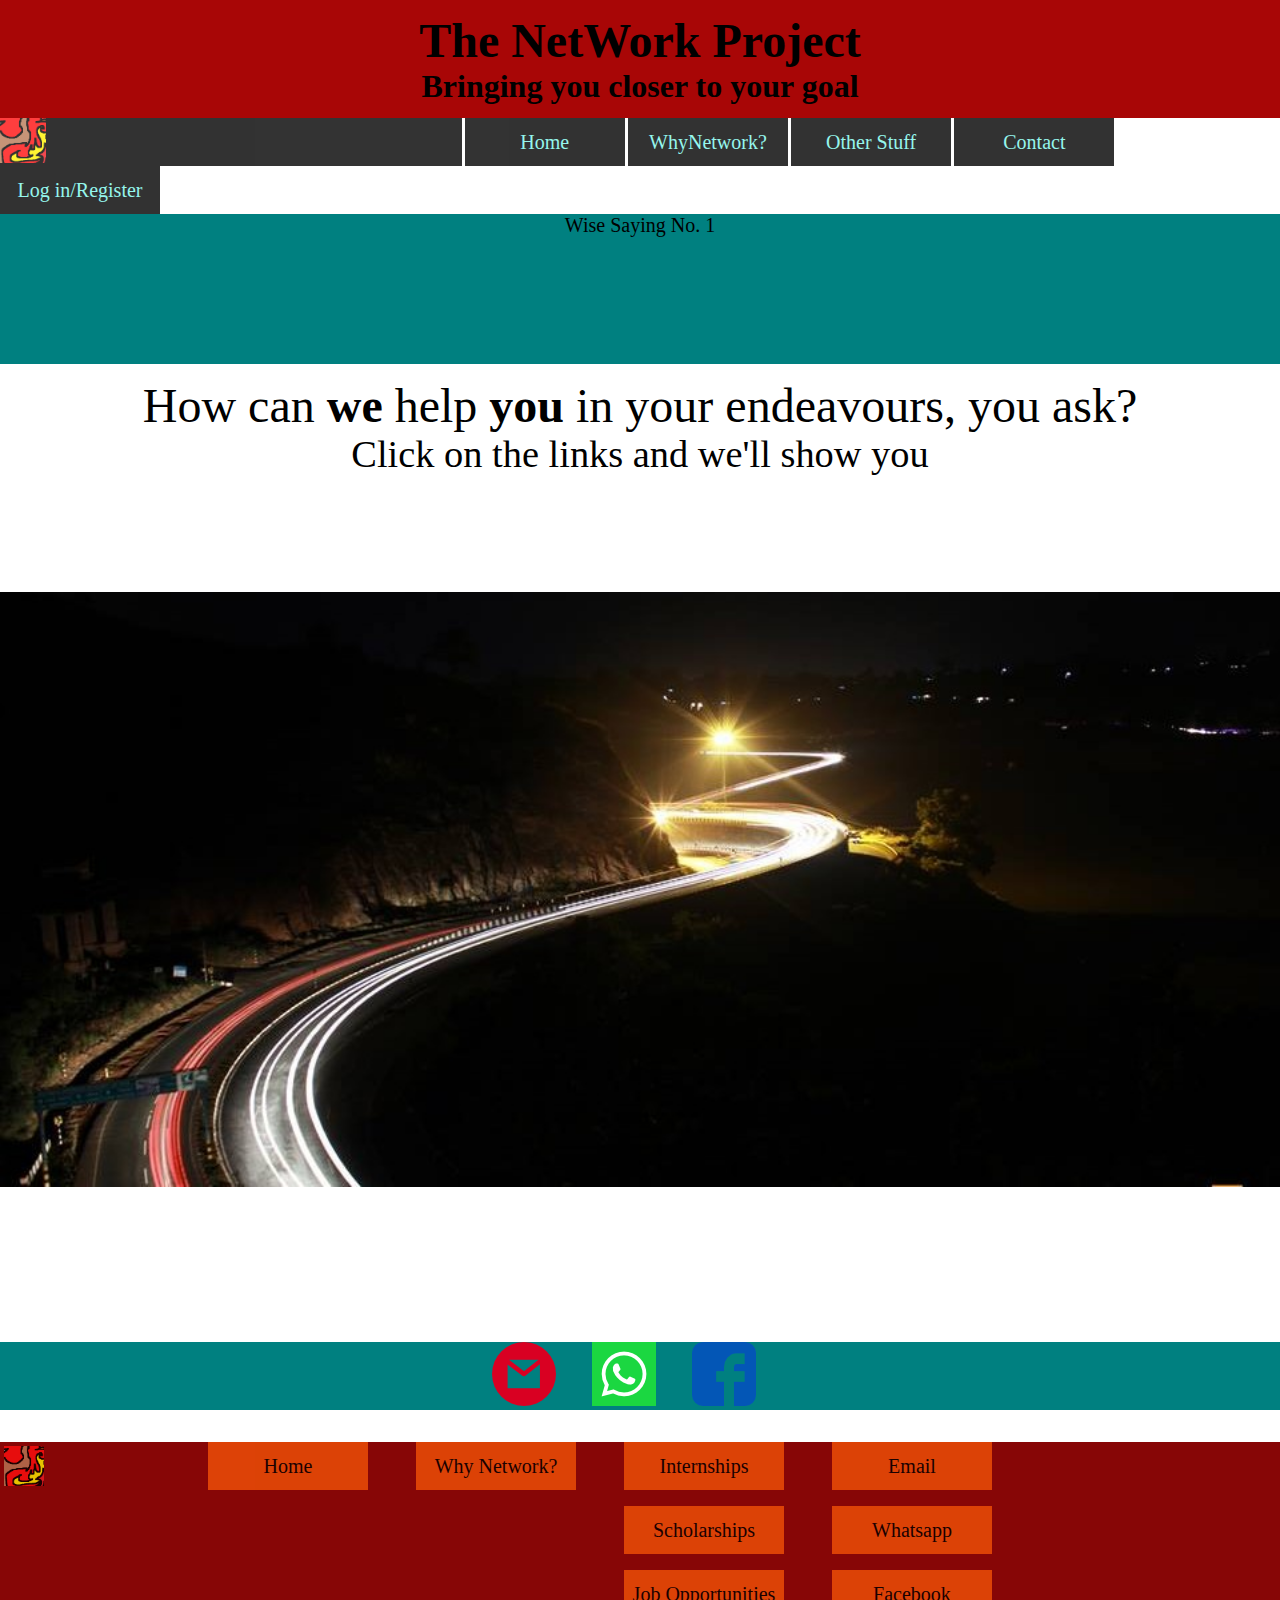
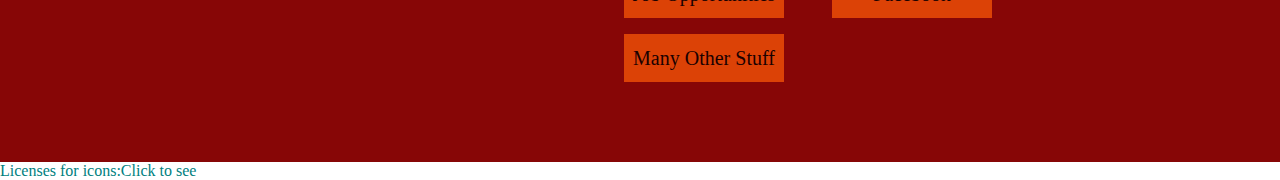
<file: index.html>
<!DOCTYPE html>
<html>
  <head>
    <title>The NetWork Project</title>
    <link type="image/png" href="artist.png" rel="icon">
    <meta charset="utf-8">
    <link href="yourwebsite.css" type="text/css" rel="stylesheet">
  </head>

  <body id="index">
    <p class="heading">The NetWork Project</p>
    <p class="heading3">Bringing you closer to your goal</p>

    <div id="navbarMobile">
      <img id="logo" src="artist.png" type="image/png">
      <img id="bar" src="bar.png" type="image/png">
    </div>

    <!-- Upper navbar-->
    <nav class="uppernavbar">

      <ul>
        <img id="logoDesktop" src="artist.png" type="image/png">
      </ul>

      <ul id="homepage">
      <li><a href="#">Home</a></li>
      </ul>

      <ul id="why_network">
      <li><a href="why_network.html">WhyNetwork?</a></li>
      </ul>

      <ul id="otherstuff">
        <li><a href="#">Other Stuff</a>
        <ul>
          <li><a href="internships.html">Internships</a></li>
          <li><a href="http://www.scholarships.gov.in/" target="_blank">Scholarships</a></li>
          <li><a href="https://hellboundbloggers.com/articles/job-websites-for-indians/46429/" target="_blank">Job Opportunities</a></li>
          <li><a href="many.html">Many Other Stuff</a></li>
        </ul>
        </li>
      </ul>

      <ul id="contactUs">
        <li><a href="#">Contact</a>
        <ul>
          <li><a href="https://www.google.com/gmail/" target="_blank">Email</a></li>
          <li><a href="https://web.whatsapp.com/" target="_blank">Whatsapp</a></li>
          <li><a href="https://www.facebook.com/Teibok.Chyne" target="_blank">Facebook</a></li>
        </ul>
        </li>
      </ul>

      <ul id="register">
      <li><a href="#">Log in/Register</a></li>
      </ul>
    </nav>
    <!-- end of upper navbar-->

        <!--Add a scrollbar of inspiring thoughts and quotes here-->
        <div id="scrollbar">
          <a id="1">Wise Saying No. 1</a>
          <a id="2">Wise Saying No. 2</a>
          <a id="3">Wise Saying No. 3</a>
          <div id="usercontrols">
            <img id="leftbtn" src="left.png">
            <img id="rightbtn" src="right.png">
          </div>
        </div>
        <!--end of scrollbar-->

    <br>
    <div id="the_pitch"><p>How can <b>we</b> help <b>you</b> in your endeavours, you ask?</p>
      <p id="sub_pitch">Click on the links and we'll show you</p>
    </div>

<!--the footer here, containing links to social media-->
    <div id="socialLinksDesktop">
      <a href="https://www.google.com/gmail/" target="_blank"><img src="gmail (1).png"></a>
      <a href="https://web.whatsapp.com/" target="_blank"><img src="whatsapp (2).png"></a>
      <a href="https://www.facebook.com/Teibok.Chyne" target="_blank"><img src="facebook-logo (2).png"></a>
    </div>
<!--end of socialLinksDesktop-->
<div id="socialLinksMobile">
  <a href="https://www.google.com/gmail/" target="_blank"><img src="gmail-logo128.png"></a>
  <a href="https://web.whatsapp.com/" target="_blank"><img src="whatsapp128.png"></a>
  <a href="https://www.facebook.com/Teibok.Chyne" target="_blank"><img src="facebook-128px.png"></a>
</div>
<!--end od socialLinksMobile-->

    <div class="footernavbar"><!-- footer navbar-->

      <ul>
        <img id="logo" src="artist.png" type="image/png">
      </ul>

      <ul>
      <li><a href="index.html">Home</a></li>
      </ul>

      <ul>
      <li><a href="why_network.html">Why Network?</a></li>
      </ul>

      <ul>
        <li>
        <ul>
          <li><a href="internships.html">Internships</a></li>
          <li><a href="http://www.scholarships.gov.in/" target="_blank">Scholarships</a></li>
          <li><a href="https://hellboundbloggers.com/articles/job-websites-for-indians/46429/" target="_blank">Job Opportunities</a></li>
          <li><a href="many.html">Many Other Stuff</a></li>
        </ul>
        </li>
      </ul>

      <ul>
        <li>
        <ul>
          <li><a href="https://www.google.com/gmail/" target="_blank">Email</a></li>
          <li><a href="https://web.whatsapp.com/" target="_blank">Whatsapp</a></li>
          <li><a href="https://www.facebook.com/Teibok.Chyne" target="_blank">Facebook</a></li>
        </ul>
        </li>
      </ul>
    </div><!-- end of footernavbar-->
    <a href="licenses.html" id="license">Licenses for icons:Click to see</a>
    <script src="https://ajax.googleapis.com/ajax/libs/jquery/1.11.0/jquery.min.js"></script>
    <script src="yourwebsite.js"></script>
  </body>

</html>
</file>
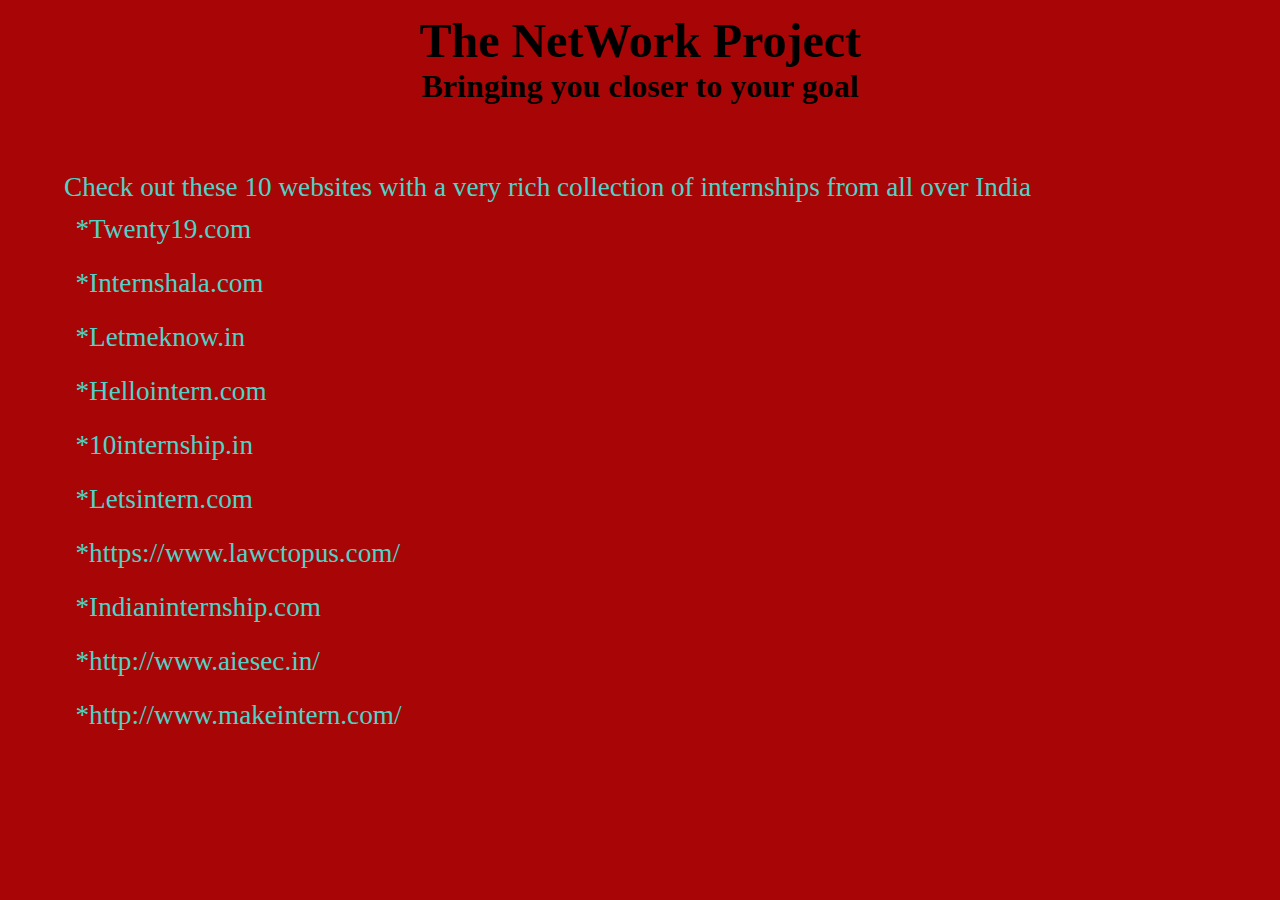
<file: internships.html>
<!DOCTYPE html>
<html>
  <head>
    <title>Internships:The NetWork Project</title>
    <link type="image/png" href="artist.png" rel="icon">
    <meta charset="utf-8">
    <link href="yourwebsite.css" type="text/css" rel="stylesheet">
  </head>

  <body>
    <p class="heading">The NetWork Project</p>
    <p class="heading3">Bringing you closer to your goal</p>
    <br><br><br>
    <p class="intern">Check out these 10 websites with a very rich collection of internships from all over India</p>
    <ul class="intern_inner">
      <li><a href="https://www.google.co.in/url?sa=t&rct=j&q=&esrc=s&source=web&cd=1&cad=rja&uact=8&ved=0ahUKEwjq6Lf84bDUAhXLtY8KHfXJAPIQFggoMAA&url=http%3A%2F%2Fwww.twenty19.com%2F&usg=AFQjCNHXWI98VpzOmjfVYELPL_vueW5H8A" target="_blank">*Twenty19.com</a></li>
      <li><a href="https://internshala.com/" target="_blank" >*Internshala.com</a></li>
      <li><a href="https://letmeknow.wordpress.com/tag/internship/" target="_blank">*Letmeknow.in</a></li>
      <li><a href="https://www.hellointern.com/" target="_blank">*Hellointern.com</a></li>
      <li><a href="https://10internship.in/" target="_blank">*10internship.in</a></li>
      <li><a href="https://www.google.co.in/url?sa=t&rct=j&q=&esrc=s&source=web&cd=1&cad=rja&uact=8&ved=0ahUKEwjVxcLC-7DUAhUNTI8KHXndAWYQFgghMAA&url=http%3A%2F%2Fwww.letsintern.com%2F&usg=AFQjCNGMvNHbXqOoIBKfawgRjvR8vYMSyA" target="_blank">*Letsintern.com</a></li>
      <li><a href="https://www.lawctopus.com/" target="_blank">*https://www.lawctopus.com/</a></li>
      <li><a href="https://www.google.co.in/url?sa=t&rct=j&q=&esrc=s&source=web&cd=1&cad=rja&uact=8&ved=0ahUKEwjCzpH--7DUAhXKN48KHfZODrkQFgghMAA&url=http%3A%2F%2Fwww.indianinternship.com%2F&usg=AFQjCNG31ZqNZ86IoGVzOLShtMmUjdFVrg" target="_blank">*Indianinternship.com</a></li>
      <li><a href="http://www.aiesec.in/" target="_blank">*http://www.aiesec.in/</a></li>
      <li><a href="http://www.makeintern.com/" target="_blank">*http://www.makeintern.com/</a></li>
    </ul>
  </body>
</html>
</file>
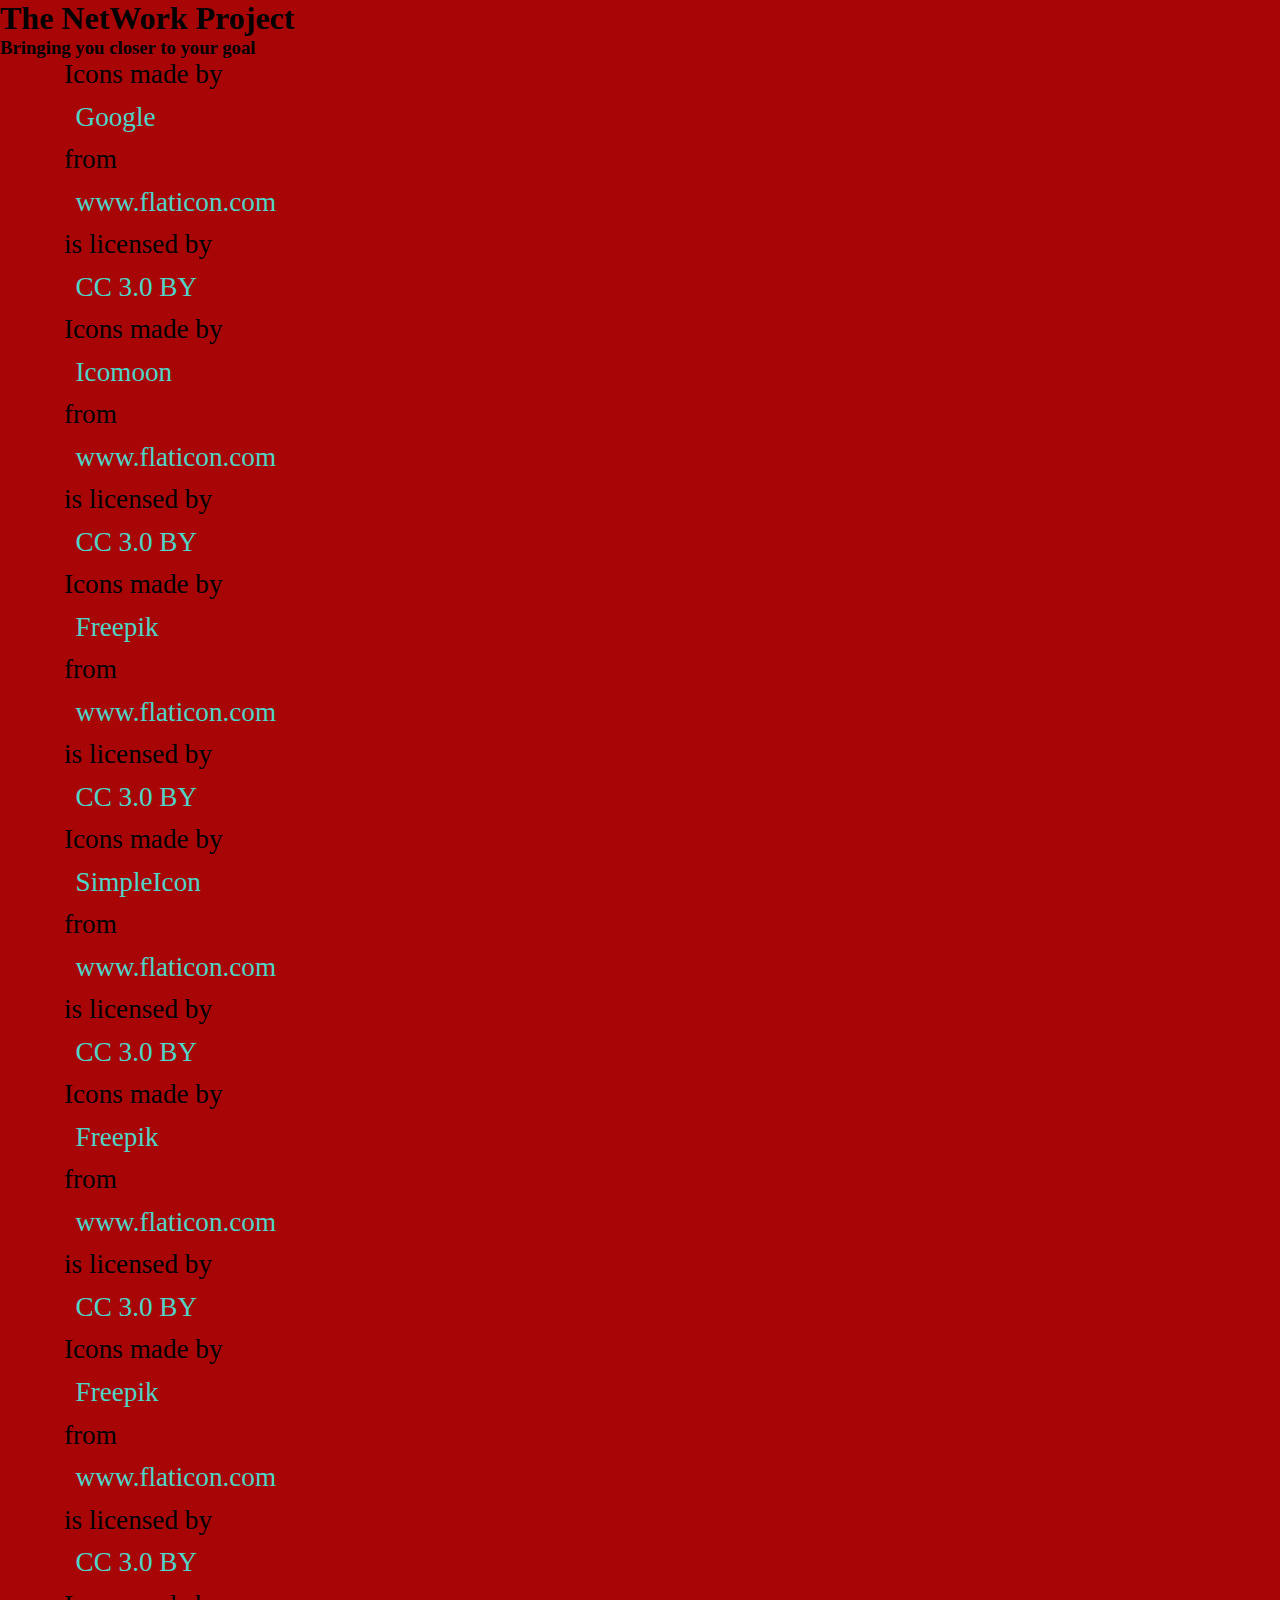
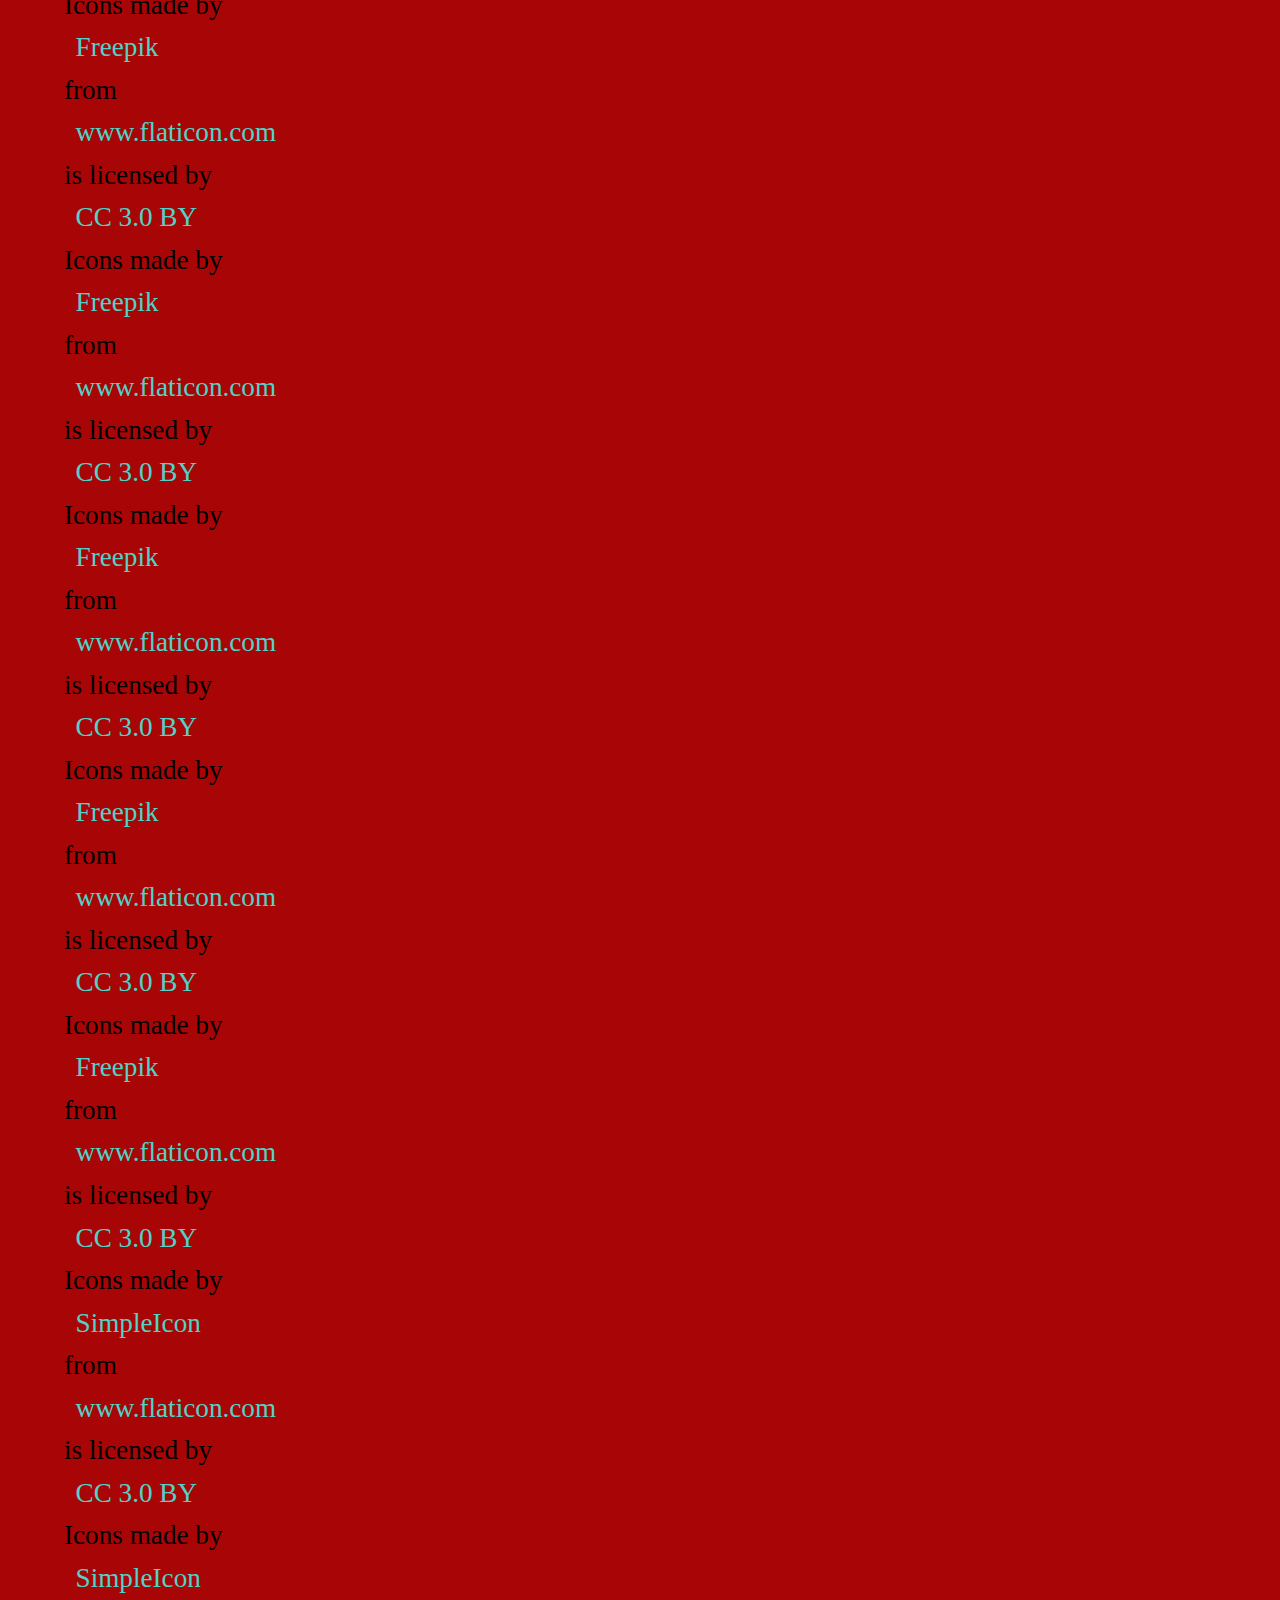
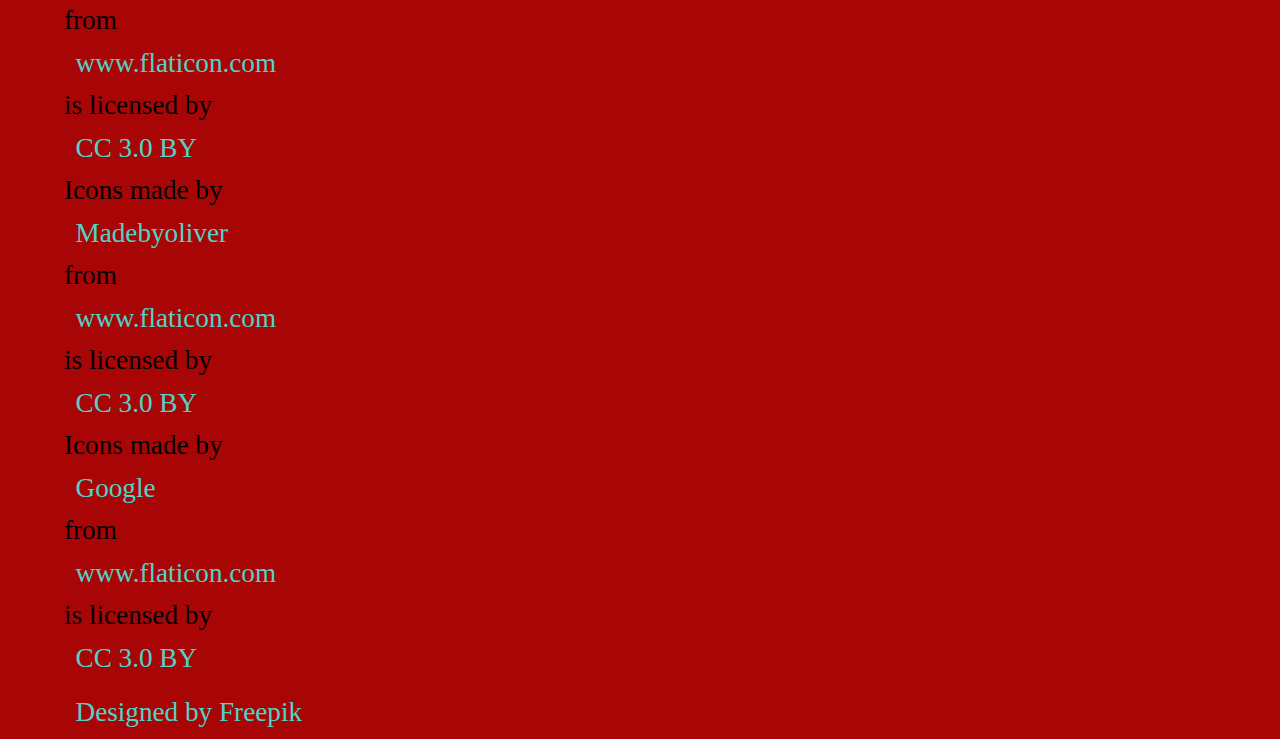
<file: licenses.html>
<!DOCTYPE html>
<html>
  <head>
    <title>Internships:The NetWork Project</title>
    <link type="image/jpg" href="artist.jpg" rel="icon">
    <meta charset="utf-8">
    <link href="yourwebsite.css" type="text/css" rel="stylesheet">
  </head>

  <body>
    <h1>The NetWork Project</h1>
    <h3>Bringing you closer to your goal</h3>
    <div class="intern_inner"><!--The creative commons license for logos-->
      <div>Icons made by <a href="http://www.flaticon.com/authors/google" title="Google">Google</a> from <a href="http://www.flaticon.com" title="Flaticon">www.flaticon.com</a> is licensed by <a href="http://creativecommons.org/licenses/by/3.0/" title="Creative Commons BY 3.0" target="_blank">CC 3.0 BY</a></div>
      <div>Icons made by <a href="http://www.flaticon.com/authors/icomoon" title="Icomoon">Icomoon</a> from <a href="http://www.flaticon.com" title="Flaticon">www.flaticon.com</a> is licensed by <a href="http://creativecommons.org/licenses/by/3.0/" title="Creative Commons BY 3.0" target="_blank">CC 3.0 BY</a></div>
      <div>Icons made by <a href="http://www.freepik.com" title="Freepik">Freepik</a> from <a href="http://www.flaticon.com" title="Flaticon">www.flaticon.com</a> is licensed by <a href="http://creativecommons.org/licenses/by/3.0/" title="Creative Commons BY 3.0" target="_blank">CC 3.0 BY</a></div>
      <div>Icons made by <a href="http://www.flaticon.com/authors/simpleicon" title="SimpleIcon">SimpleIcon</a> from <a href="http://www.flaticon.com" title="Flaticon">www.flaticon.com</a> is licensed by <a href="http://creativecommons.org/licenses/by/3.0/" title="Creative Commons BY 3.0" target="_blank">CC 3.0 BY</a></div>
      <div>Icons made by <a href="http://www.freepik.com" title="Freepik">Freepik</a> from <a href="http://www.flaticon.com" title="Flaticon">www.flaticon.com</a> is licensed by <a href="http://creativecommons.org/licenses/by/3.0/" title="Creative Commons BY 3.0" target="_blank">CC 3.0 BY</a></div>
      <div>Icons made by <a href="http://www.freepik.com" title="Freepik">Freepik</a> from <a href="http://www.flaticon.com" title="Flaticon">www.flaticon.com</a> is licensed by <a href="http://creativecommons.org/licenses/by/3.0/" title="Creative Commons BY 3.0" target="_blank">CC 3.0 BY</a></div>
      <div>Icons made by <a href="http://www.freepik.com" title="Freepik">Freepik</a> from <a href="http://www.flaticon.com" title="Flaticon">www.flaticon.com</a> is licensed by <a href="http://creativecommons.org/licenses/by/3.0/" title="Creative Commons BY 3.0" target="_blank">CC 3.0 BY</a></div>
      <div>Icons made by <a href="http://www.freepik.com" title="Freepik">Freepik</a> from <a href="http://www.flaticon.com" title="Flaticon">www.flaticon.com</a> is licensed by <a href="http://creativecommons.org/licenses/by/3.0/" title="Creative Commons BY 3.0" target="_blank">CC 3.0 BY</a></div>
      <div>Icons made by <a href="http://www.freepik.com" title="Freepik">Freepik</a> from <a href="http://www.flaticon.com" title="Flaticon">www.flaticon.com</a> is licensed by <a href="http://creativecommons.org/licenses/by/3.0/" title="Creative Commons BY 3.0" target="_blank">CC 3.0 BY</a></div>
      <div>Icons made by <a href="http://www.freepik.com" title="Freepik">Freepik</a> from <a href="http://www.flaticon.com" title="Flaticon">www.flaticon.com</a> is licensed by <a href="http://creativecommons.org/licenses/by/3.0/" title="Creative Commons BY 3.0" target="_blank">CC 3.0 BY</a></div>
      <div>Icons made by <a href="http://www.freepik.com" title="Freepik">Freepik</a> from <a href="http://www.flaticon.com" title="Flaticon">www.flaticon.com</a> is licensed by <a href="http://creativecommons.org/licenses/by/3.0/" title="Creative Commons BY 3.0" target="_blank">CC 3.0 BY</a></div>
      <div>Icons made by <a href="http://www.flaticon.com/authors/simpleicon" title="SimpleIcon">SimpleIcon</a> from <a href="http://www.flaticon.com" title="Flaticon">www.flaticon.com</a> is licensed by <a href="http://creativecommons.org/licenses/by/3.0/" title="Creative Commons BY 3.0" target="_blank">CC 3.0 BY</a></div>
      <div>Icons made by <a href="http://www.flaticon.com/authors/simpleicon" title="SimpleIcon">SimpleIcon</a> from <a href="http://www.flaticon.com" title="Flaticon">www.flaticon.com</a> is licensed by <a href="http://creativecommons.org/licenses/by/3.0/" title="Creative Commons BY 3.0" target="_blank">CC 3.0 BY</a></div>
      <div>Icons made by <a href="http://www.flaticon.com/authors/madebyoliver" title="Madebyoliver">Madebyoliver</a> from <a href="http://www.flaticon.com" title="Flaticon">www.flaticon.com</a> is licensed by <a href="http://creativecommons.org/licenses/by/3.0/" title="Creative Commons BY 3.0" target="_blank">CC 3.0 BY</a></div>
      <div>Icons made by <a href="http://www.flaticon.com/authors/google" title="Google">Google</a> from <a href="http://www.flaticon.com" title="Flaticon">www.flaticon.com</a> is licensed by <a href="http://creativecommons.org/licenses/by/3.0/" title="Creative Commons BY 3.0" target="_blank">CC 3.0 BY</a></div>
      <a href='http://www.freepik.com/free-photo/blue-surface-with-creases_943244.htm'>Designed by Freepik</a>
    </div>
  </body>
</html>
</file>
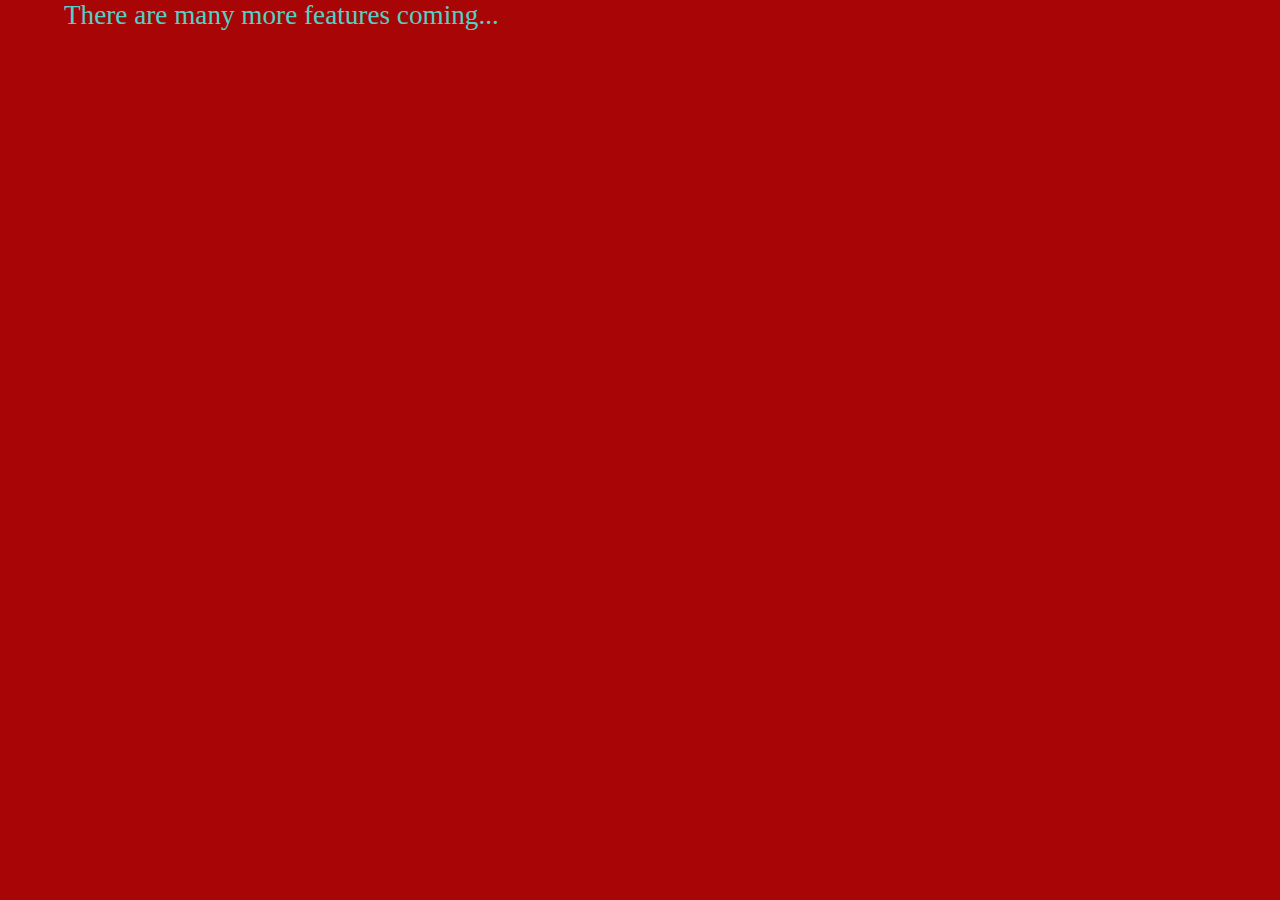
<file: many.html>
<!DOCTYPE html>
<html>
  <head>
    <title>Many:The NetWork Project</title>
    <link type="image/jpg" href="artist.jpg" rel="icon">
    <meta charset="utf-8">
    <link href="yourwebsite.css" type="text/css" rel="stylesheet">
  </head>
  <body><p class="intern">There are many more features coming...</p></body>
</html>
</file>
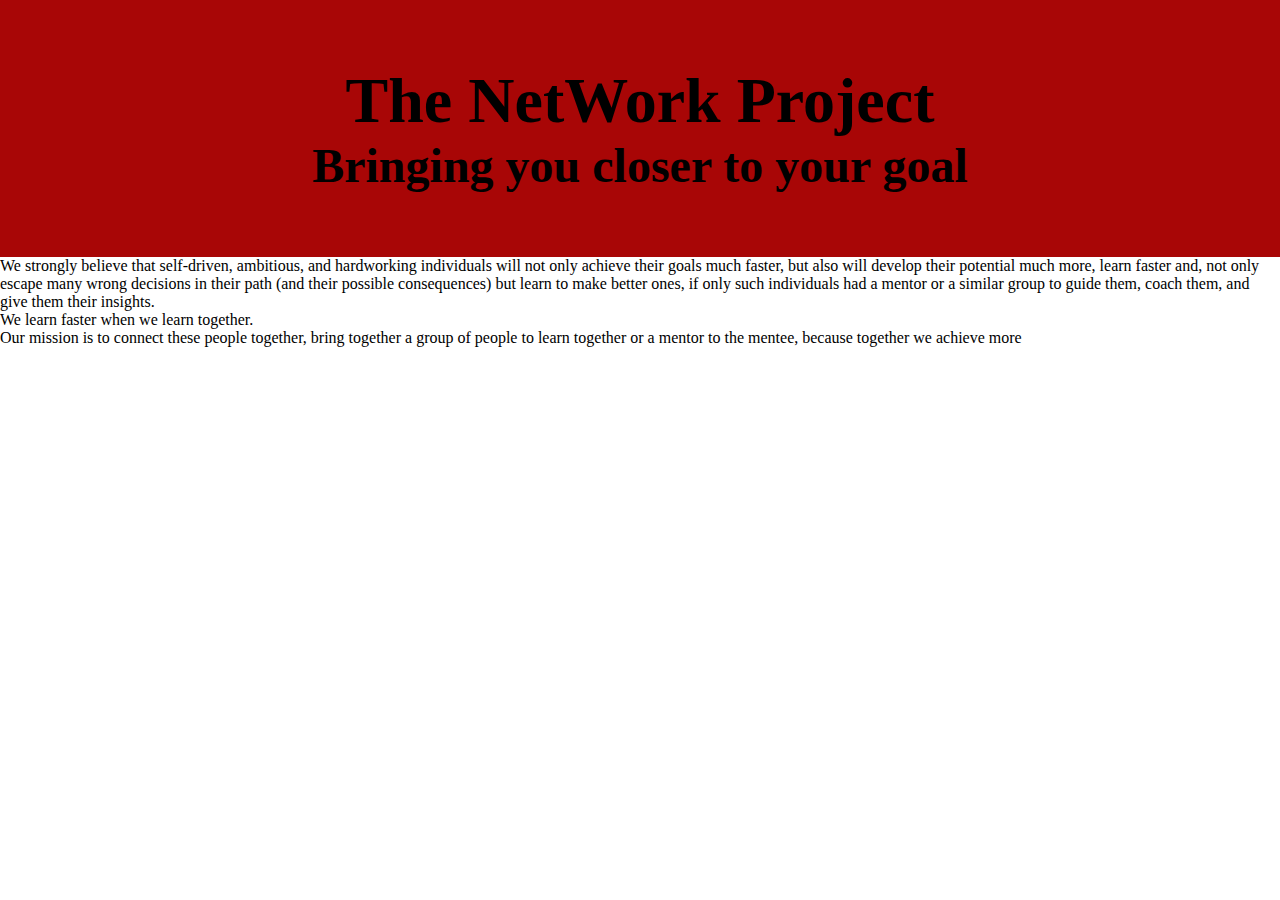
<file: why_network.html>
<!DOCTYPE html>
<html>
<head>
  <title>Why Network:The NetWork Project</title>
  <link type="image/jpg" href="artist.jpg" rel="icon">
  <meta charset="utf-8">
  <link href="yourwebsite.css" type="text/css" rel="stylesheet">
</head>
<body class="wn">
  <p class="wnheading">The NetWork Project</p>
  <p class="wnheading3">Bringing you closer to your goal</p>
<p class="wnpitch">We strongly believe that self-driven, ambitious, and hardworking
   individuals will not only  achieve their goals much faster, but also will develop
   their potential much more, learn faster and, not only escape many wrong decisions in
   their path (and their possible consequences) but learn to make better ones,
   if only such individuals had a mentor or a similar group to  guide them, coach them,
    and give them their insights.<br/>
We learn faster when we learn together.<br/>
Our mission is to connect these people together, bring together a group of people to learn together or a mentor to the mentee, because together we achieve more

<!--Add a search for mentors or mates in home
But people must first provide details about themselves or link through facebook
Or google so that we can use it to search suitable people for them-->
</p>
</body>
</html>
</file>
<file: yourwebsite.css>
/* Notes  from media query for desktop remove the vomments from display none marked with "kk"*/
* {
  margin:0;
  padding:0;
  list-style: none;
}

a {
  text-decoration: none;
}

#bar{
  display:inline-block;
  float:right;
  height:auto;
  width:15%;
  margin:2% 1%;

}

body {
  background-color:#a80606;
}

.footernavbar {
  display:none;
  width:100%;
  height:20rem;
  margin-top:2rem;
  background-color:#870606;
}

.footernavbar a {
  color:black;
  display: block;
  height:3rem;
  width:10rem;
  margin-bottom:1rem;
  background-color:#f25107;
  text-align:center;
  line-height:3rem;
}

.footernavbar a:hover {
  color:#0b2ea3;
  background-color:#dcdfe8;
}

.footernavbar img {
  padding-right:25rem;/*Adjust this padding to right align the uppernavbar*/
}

.footernavbar > ul {
  width:10rem;
  height:auto;
  display: block;
  float:left;
  font-size:1.25rem;
  margin-right:3rem;
  opacity:0.8;
}

.heading {
  display: block;
  font-weight: bold;
  font-size:650%;
  text-align: center;
  padding-top:5%;
  background-color: #a80606;
}

.heading3 {
  display: block;
  font-weight: bold;
  font-size:400%;
  text-align: center;
  background-color: #a80606;
  padding-bottom:5%;
}

#index {
  background: url("background3.jpg") no-repeat top center;
  background-size:cover;
}

.intern {
  font-size: 350%;
  color: white;
  text-align: justify;
  padding:0 5%;
}

.intern_inner{
  font-size: 300%;
  text-align: center;
  background:url("https://images.pexels.com/photos/2324/skyline-buildings-new-york-skyscrapers.jpg?w=940&h=650&auto=compress&cs=tinysrgb") no-repeat center center;
  background-size:cover;
}

.intern_inner a {
  display: block;
  color:#50d3c6;
  padding:1%;
}

#license {
  color:teal;
}

#logo {
  height:auto;
  width:15%;
  margin:0.2% 0;
}

#logoDesktop {
  display:none;
}

#scrollbar{
  display: none;
}

#socialLinksDesktop {
  display:none;
}

#socialLinksMobile {
  display:block;
  width:70%;
  margin:0 auto;
}

#socialLinksMobile > a{
  padding:3% 4%;
}

#sub_pitch {
  display: block;
  font-size:80%;
  text-align: center;
  color:#eaecef;
  padding-bottom:10% 5%;
}

#the_pitch {
  display: block;
  font-size:350%;
  text-align: center;
  color:#eaecef;
  padding-bottom:10% 5%;
}

.uppernavbar {
  width:100%;
  height:45px;
  display:none;
}

.uppernavbar a {
  color:#7cf4e8;
  display:inline-table;
  height:150px;
  text-align:center;
  line-height:150px;
}
.uppernavbar > ul {
  display: inline-block;
  float:left;
  font-size:400%;
  width:100%;
  text-align: center;
  background-color:rgb(0,0,0);
  opacity:0.8;
}

.uppernavbar ul li ul li {
  display:none;
}

.uppernavbar li:hover {
  background-color:#8c0202;
}

.uppernavbar li:hover ul li{
  display: block;
}

.uppernavbar ul li ul li:hover {
  background-color:#38ba2c;
}

#usercontrols{
  display:none;
 margin:0 auto;
}

.wn {
  background-color: white;
}

.wnheading {
    display: block;
    font-weight: bold;
    font-size:400%;
    text-align: center;
    padding-top:5%;
    background-color: #a80606;
}

.wnheading3 {
  display: block;
  font-weight: bold;
  font-size:300%;
  text-align: center;
  background-color: #a80606;
  padding-bottom:5%;
}k

.wnpitch {
  display: block;
  font-weight: bold;
  background-color: teal;
  color:#ffffff;
  font-size:250%;
  text-align: center;
  padding:0 5%;
}

@media only screen and (min-device-width:768px)/*beginning of media query for desktop*/
{
  .footernavbar {
    display:block;
  }

  .heading {
    font-size:300%;
    padding-top:1%;
  }

  .heading3 {
    font-size:200%;
    padding-bottom:1%;
  }

  #index {
    background: url("photo.jpg") no-repeat center center;
    background-size:contain;
  }

  .intern {
    font-size: 170%;
    color: #50d3c6;
  }

  .intern_inner{
    font-size: 170%;
    text-align: justify;
    padding:0 5%;
  }

   #leftbtn,#rightbtn{
     position:relative;
     display:inline;
   }

   #leftbtn{
     margin-right:4%;
   }

    #logoDesktop {
      display:block;
      padding-right:26rem;
      height:2.85rem;
    }

  #logo {
    height:2.5rem;
    width:2.5rem;
    margin:0.25rem;
  }

    #navbarMobile {
      display:none;
    }

    #scrollbar{
      display: block;
      width:100%;
      height:150px;
      background-color:teal;
      text-align:center;
      font-style:arial;
      overflow:hidden;
    }

    #scrollbar > a{
      display:none;
      font-size:20px;
    }

    #socialLinksDesktop {
      display:block;
      width:100%;
      height:auto;
      background-color:teal;
      text-align: center;
    }

    #socialLinksDesktop > a{
      display:inline-block;
      padding-right:2rem;
      margin:0 auto;
    }

    #socialLinksMobile {
      display:none;
    }

    #sub_pitch {
      color:black;
    }

  #the_pitch {
    font-size:3rem;
    display: block;
    text-align:center;
    line-height:100%;/*remove this later pleae*/
    height:60rem;
    width:auto;
    color:black;
  }

  .uppernavbar {
    height:3rem;
    width:auto;
    display:block;
  }

  .uppernavbar a {
    color:#7cf4e8;
    display: block;
    width:10rem;
    height:3rem;
    line-height:3rem;
    margin-bottom:0.5rem;
    padding:0.5 1rem 1rem 1rem;
  }

  .uppernavbar > ul {
    display: block;
    font-size:1.25rem;
    height:3rem;
    width:inherit;
    margin-right:0.2rem;
  }

/*for desktop*/
}
</file>
